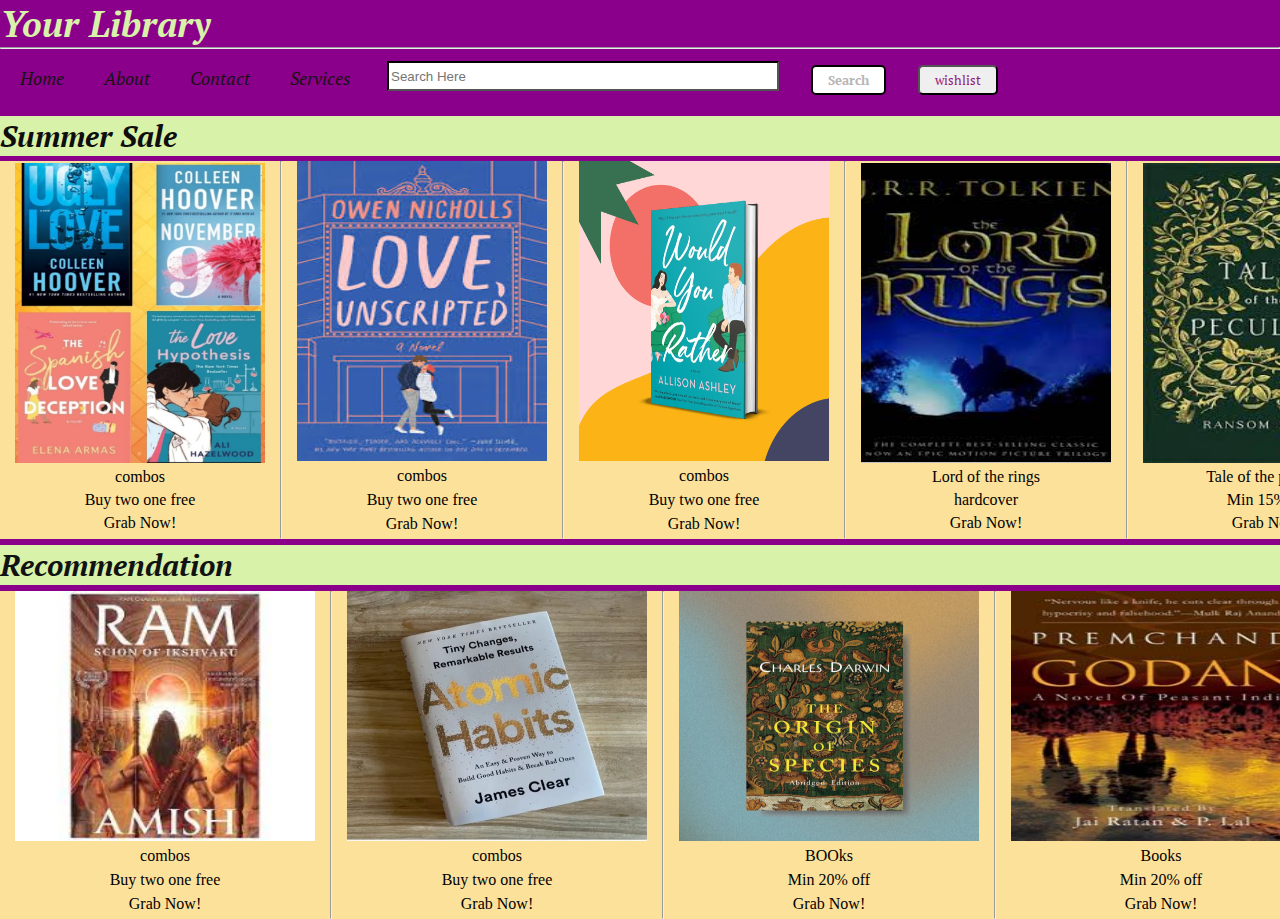
<file: index.html>
<!DOCTYPE html>
<html lang="en">
<head>
   <meta charset="UTF-8">
   <meta name="viewport" content="width=device-width, initial-scale=1.0">
   <title>YLib</title>
   <link rel="stylesheet" href="assStyle.css">
</head>
<body>
   <header>
      <h1>Your Library </h1><hr>
      <nav>
         <ul>
            <li> <a href="index.html">Home</a></li>
            <li> <a href="about.html">About</a></li>
            <li> <a href="contact.html">Contact</a></li>
            <li> <a href="service.html">Services</a></li>

         </ul>
         <div class="search">
            <input type="text" name="" id="" placeholder="Search Here">
            <button class="btn">Search</button>
         </div>
         <div class="wishlist">
            <button class="wish">wishlist</button>
         </div>
      </nav>
   </header>
   <main>
     <div class="container">
         <div class="Rbook">
           <h2 class="my-1"> Summer Sale</h2>
            <div class="cards">
               <div class="card-item">
                <img src="romance.jpg" alt="" width="250px" height="300px">

                 <div class="lines">
                     <p class="text-centre my-1">combos</p>
                     <p class="text-centre my-1">Buy two one free</p>
                     <p class="text-centre my-1">Grab Now!</p>
                 </div>
               </div>
               <hr>

               <div class="card-item">
                  <img src="rom1.jpeg" alt="" width="250px" height="300px">
                   <div class="lines">
                      <p class="text-centre my-2">combos</p>
                      <p class="text-centre my-2">Buy two one free</p>
                     <p class="text-centre my-2">Grab Now!</p>
                   </div>
                 </div>
                 <hr>

                 <div class="card-item">
                  <img src="rom2.png" alt="" width="250px" height="300px">
                   <div class="lines">
                      <p class="text-centre my-2">combos</p>
                      <p class="text-centre my-2">Buy two one free</p>
                     <p class="text-centre my-2">Grab Now!</p>
                   </div>
                 </div>
                 <hr>

                 
  

               <div class="card-item">
                <img src="images.jpeg" alt="" width="250px" height="300px">
                  <div class="lines">
                     <p class="text-centre my-1">Lord of the rings</p>
                     <p class="text-centre my-1">hardcover</p>
                     <p class="text-centre my-1">Grab Now!</p>
                  </div>
               </div>
               <hr>

               <div class="card-item">
                <img src="images2.jpeg"alt="" width="250px"  height="300px">
                  <div class="lines">
                     <p class="text-centre my-1">Tale of the peculiar</p>
                     <p class="text-centre my-1">Min 15% off</p>
                     <p class="text-centre my-1">Grab Now!</p>
                  </div>
               </div>
               <hr>
               <div class="card-item">
                <img src="image3.jpg"alt="" width="250px"  height="300px">
                  <div class="lines">
                     <p class="text-centre my-1">Jane Austen</p>
                     <p class="text-centre my-1">Min 21% off</p>
                     <p class="text-centre my-1">Grab Now!</p>
                  </div>
               </div>
            </div> 
         </div>
       <br>
      
         <div class="recommend">
          <h2 class="my-2"> Recommendation</h2>
            <div class="cards">
               <div class="card-item">
                <img src="rec2.jpeg" alt="" width="300px" height="250px">
                 <div class="lines">
                    <p class="text-centre my-2">combos</p>
                    <p class="text-centre my-2">Buy two one free</p>
                   <p class="text-centre my-2">Grab Now!</p>
                 </div>
               </div>
               <hr>
              
               <div class="card-item">
                  <img src="rec1.webp" alt="" width="300px" height="250px">
                   <div class="lines">
                      <p class="text-centre my-2">combos</p>
                      <p class="text-centre my-2">Buy two one free</p>
                     <p class="text-centre my-2">Grab Now!</p>
                   </div>
                 </div>
                 <hr>
  
               <div class="card-item">
                <img src="img1.webp" alt="" width="300px" height="250px">
                  <div class="lines">
                     <p class="text-centre my-2">BOOks</p>
                     <p class="text-centre my-2">Min 20% off</p>
                     <p class="text-centre my-2">Grab Now!</p>
                  </div>
               </div>
               <hr>
   
               <div class="card-item">
                <img src="indi2.jpg"alt="" width="300px"  height="250px">
                  <div class="lines">
                     <p class="text-centre my-2">Books</p>
                     <p class="text-centre my-2">Min 20% off</p>
                     <p class="text-centre my-2">Grab Now!</p>
                  </div>
               </div>
               <hr>

               <div class="card-item">
                <img src="indi1.jpg"alt="" width="300px"  height="250px">
                  <div class="lines">
                     <p class="text-centre my-2">Books</p>
                     <p class="text-centre my-2">Min 20% off</p>
                     <p class="text-centre my-2">Grab Now!</p>
                  </div>
               </div>
            </div>
         </div>
      </div>
   </main>
 
</body>
</html>
</file>
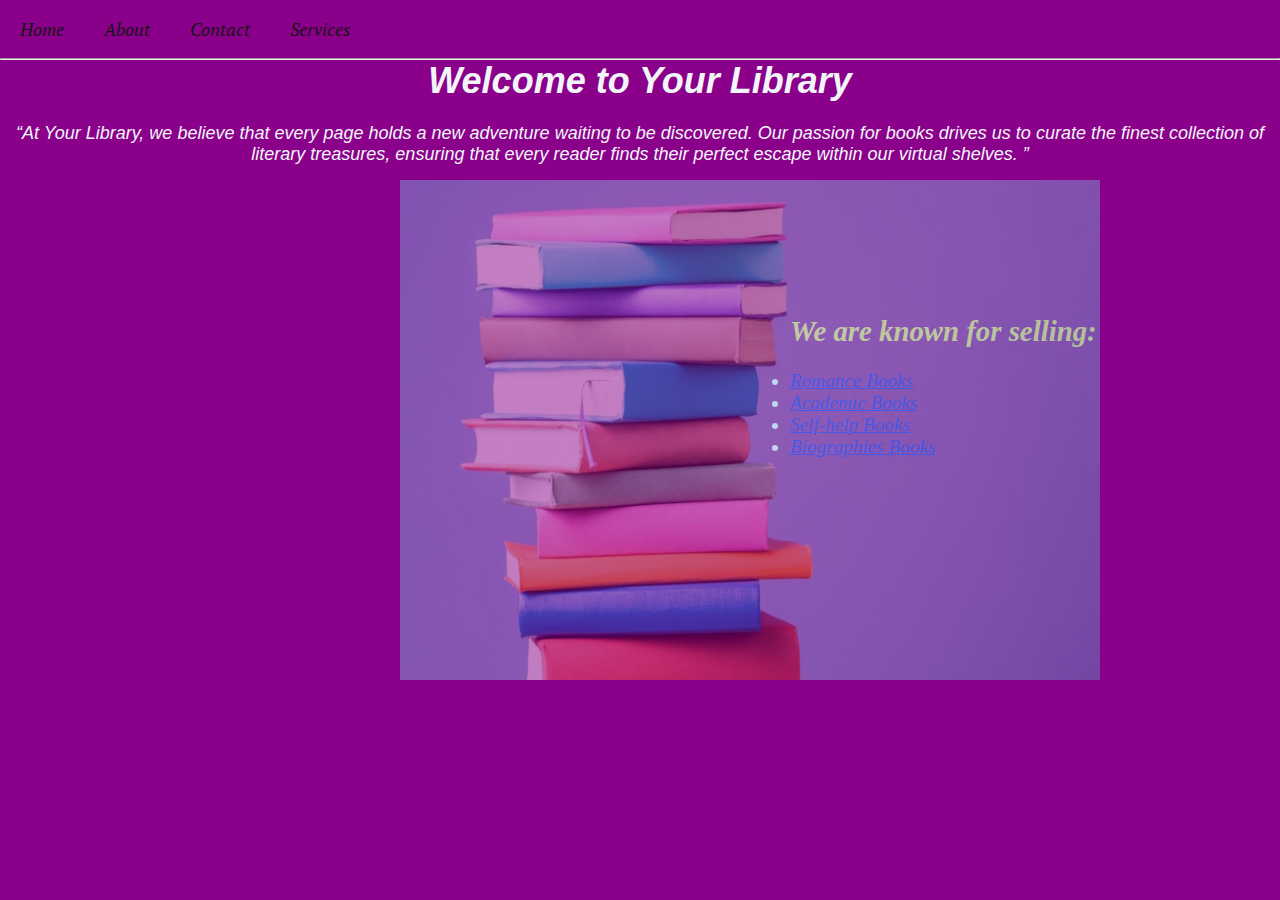
<file: about.html>
<!DOCTYPE html>
<html lang="en">
<head>
    <meta charset="UTF-8">
    <meta name="viewport" content="width=device-width, initial-scale=1.0">
    <title>about</title>
    <link rel="stylesheet" href="assStyle.css">
    <link rel="stylesheet" href="about.css">

</head>
<body>
    <header>
        <nav>
            <ul>
               <li> <a href="index.html">Home</a></li>
               <li> <a href="about.html">About</a></li>
               <li> <a href="contact.html">Contact</a></li>
               <li> <a href="service.html">Services</a></li>
   
            </ul>
            
        </nav>
       <hr> 
    </header>
    <div class="abo">
        <h1>Welcome to Your Library</h1><br>
        <q>At Your Library, we believe that every page holds a new adventure waiting to be discovered. Our passion for books drives us to curate the finest collection of literary treasures, ensuring that every reader finds their perfect escape within our virtual shelves.
        </q> <br> 
    </div>
    <div class="P">
        <h2>We are known for selling:</h2><br>
            
                <li><a href="https://www.romacebooks.com/"target=_self>Romance Books</a></li>
                <li><a href="https://www.romacebooks.com/"target=_self>Academic Books</a></li>
                <li><a href="https://www.romacebooks.com/"target=_self>Self-help Books</a></li>
                <li><a href="https://www.romacebooks.com/"target=_self>Biographies Books</a></li>
            
    
    </div>
    <div class="M1">
      <img src="about1.jpg" alt="" width="700px" height="500px">
    </div>
</body>
</html>
</file>
<file: assStyle.css>
@import url('https://fonts.googleapis.com/css2?family=PT+Serif&display=swap');

*{
    padding:0;
    margin:0;
}

body{
    background-color: darkmagenta;
    
}
header h1{
    background-color: darkmagenta;
}
header{
  
  
   color: rgb(217, 242, 169) ;
   font-size: large;
   text-align: left;
   font-family: 'PT Serif', serif;
   font-style: italic;
   border-color:solid  darkorchid;
   border-width: 4px;
}
nav{
    image-orientation: flip;
    display:flex;
}
nav ul{
    height:34px;
  }

nav ul{
    justify-content:centre;
  } 
nav ul{
    display: flex;
    justify-content: flex-start;
    height:58px;
    align-items: center;
}
nav ul li{
    list-style:none;
    padding:0 20px;
}

nav ul li a{
    color:rgb(24, 19, 19);
    text-decoration: none;
}
 
nav ul li a:hover{
    font-weight:bolder;
}

.btn{
    margin:16px;
    padding:3px;
    width: 75px;
    height: 30px;
    background-color: white;
    color: rgb(185, 181, 181);
    border:2px solid black;
    border-radius: 5px;
    cursor:pointer;
    font-family:'PT Serif', serif ;

}

.search{
    display:flex;
    align-items: centre;
}
.search input{
    width:30vw;
    height:22px;
    border-color: black;
    margin:16px;
    padding:2px;
    
}
.search button{
    font-family:'PT Serif', serif;
    font-weight: 900;
}
.search{
    justify-content:centre;
  }
.search input{
    margin:12px 16px;
  }

.wish{
    margin:16px;
    padding:3px;
    width: 80px;
    height: 30px;
    color: #932078;
    border-radius: 5px;
    cursor:pointer;
    font-family:'PT Serif', serif ;
}

div {
    float:left;
    
}

.Rbook h2{
    background-color:  rgb(217, 242, 169);
    font-family: 'PT Serif', serif;
    font-size: 30px;
    font-style: oblique;
    color: rgb(14, 14, 14);
}


.recommend h2{
    background-color:  rgb(217, 242, 169);
    font-family: 'PT Serif', serif;
    font-size: 30px;
    font-style: oblique;
    color: rgb(17, 18, 18);
}
.cards{
   
    display:flex;
    overflow:hidden;
    background-color: rgb(252, 225, 155);
    justify-content: center;
    
}
.card-item{
    
    display:inline-flex;
    justify-content: center;
    flex-direction: column;
    margin: 0 15px;
}


.my-1{
    margin: 5px 0;
}
.my-2{
    margin: 6px 0;
}

.container{
    min-height: calc(100vh - 158px - 180vh);
}
.text-centre{
    text-align:center;
}
</file>
<file: about.css>
body {
    margin: 0;
    
  }

.abo{
    font-size: large;
    font-family: 'Lucida Sans', 'Lucida Sans Regular', 'Lucida Grande', 'Lucida Sans Unicode', Geneva, Verdana, sans-serif;
    color: rgb(241, 245, 248);
    font-style: italic;
    text-align: center;
 }

 .h1{
     font-style: bold;
 }

 .P{
  margin-top: 150px;
    padding-left:790px;
    font-size: larger;
    font-style: oblique;
    font-weight: 200;
    color: #f4e063;
 }
 
 .P li{
    color:aliceblue;
 }
 

  
  .M1 {
    text-align: center; 
    margin-top: 120px; 
    position: absolute;
  }

  
  .M1 img {
    
    max-width: 100%; 
    padding-left: 400px;
    opacity: 0.5;
  }
  .P li:hover{
       color:black;
  }
</file>
